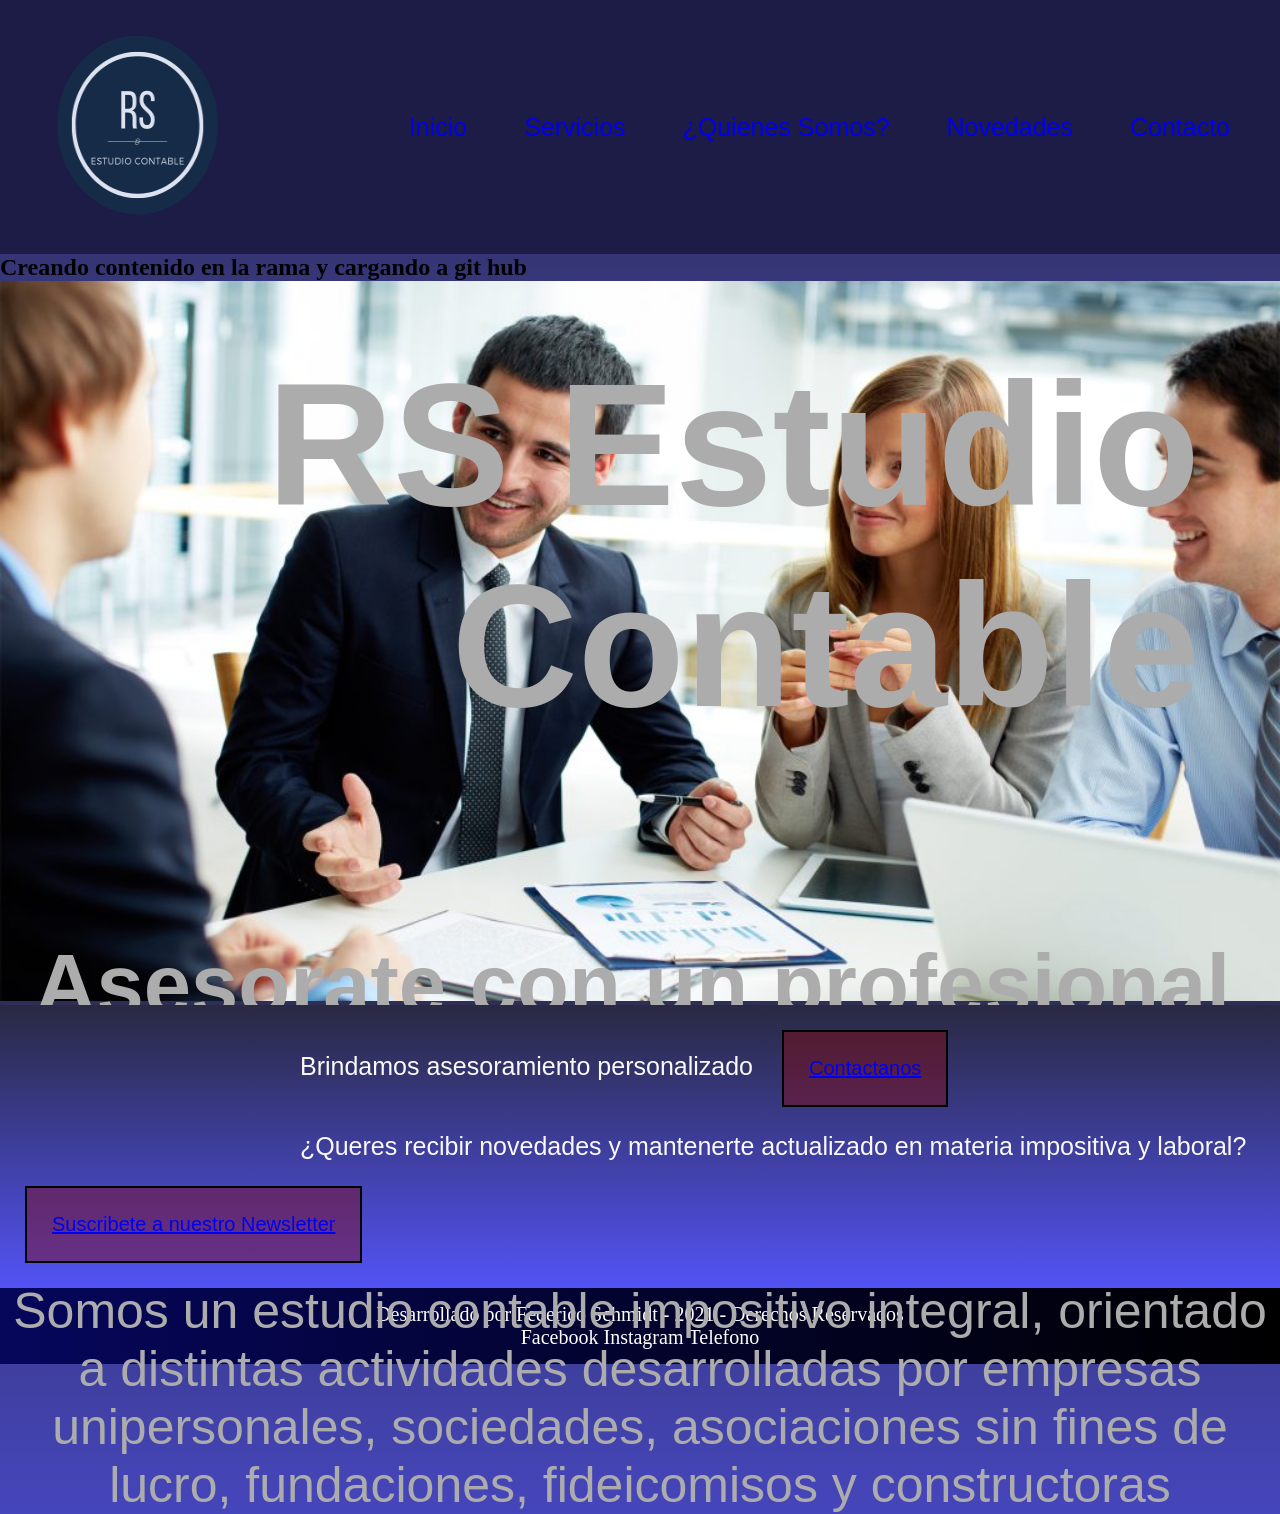
<file: index.html>
<!DOCTYPE html>
<html lang="en">
<head>
    <meta charset="UTF-8">
    <meta http-equiv="X-UA-Compatible" content="IE=edge">
    <meta name="viewport" content="width=device-width, initial-scale=1.0">
    <title>RS Estudio Contable</title>
    <link rel="stylesheet" href="/css/estilos.css">
    <link rel = "preconnect" href = "https://fonts.googleapis.com">
    <link rel = "preconnect" href = "https://fonts.gstatic.com" crossorigin>
    <link href = "https: //fonts.googleapis.com/css2? family = Gothic + A1: wght @ 700 & display = swap "rel =" stylesheet ">
</head>
<body class="principal">
    <header>    
        <div>
            <img src="/Imagenes/RS LOGO.png" class="img-logo"> 
        </div>
        <nav>   
            <ul class="menu"> 
                <li><a href="index.html">Inicio</a></li>
                <li><a href="/Html/Servicios.html">Servicios</a></li>
                <li><a href="/Html/quienes-somos.html">¿Quienes Somos?</a></li>
                <li><a href="/Html/Novedades.html">Novedades</a></li>
                <li><a href="/Html/Contacto.html">Contacto</a></li>
            </ul>
        </nav> 
    </header> 
    <section class="portada">
        <article>
            <div class="portada__titulo">
                <h1>RS Estudio Contable</h1>
                <h3>Asesorate con un profesional de confianza</h3>
                <p>Somos un estudio contable impositivo integral, orientado a distintas actividades desarrolladas por empresas unipersonales, sociedades, asociaciones sin fines de lucro, fundaciones, fideicomisos y constructoras </p>      
            </div>
            <article>
                <h2>Creando contenido en la rama y cargando a git hub</h2>
            </article>
        <img src="./Imagenes/FULL-OFICINA-CONTABLE.jpg" alt="">
    </section>
    <section class="principal">
        <div>
            <span>Brindamos asesoramiento personalizado</span>
            <button class="botones"><a href="/Html/Contacto.html">Contactanos</a></button>
        </div> 
        <div>
            <span>¿Queres recibir novedades y mantenerte actualizado en materia impositiva y laboral?</span>
            <button class="botones"><a href="/Html/Contacto.html"> Suscribete a nuestro Newsletter</a></button>
        </div>
    </section>            
</body>
<footer class="footer">
    <!-- Lado Izquierdo -->
    <p>Desarrollado por Federico Schmidt - 2021 - Derechos Reservados</p>
    <!-- Lado Derecho REDES SOCIALES -->
    <div>
        
        <p>Facebook</p>
        <p>Instagram</p>
        <p>Telefono</p>
    </div>
</footer>  
</html>
</file>
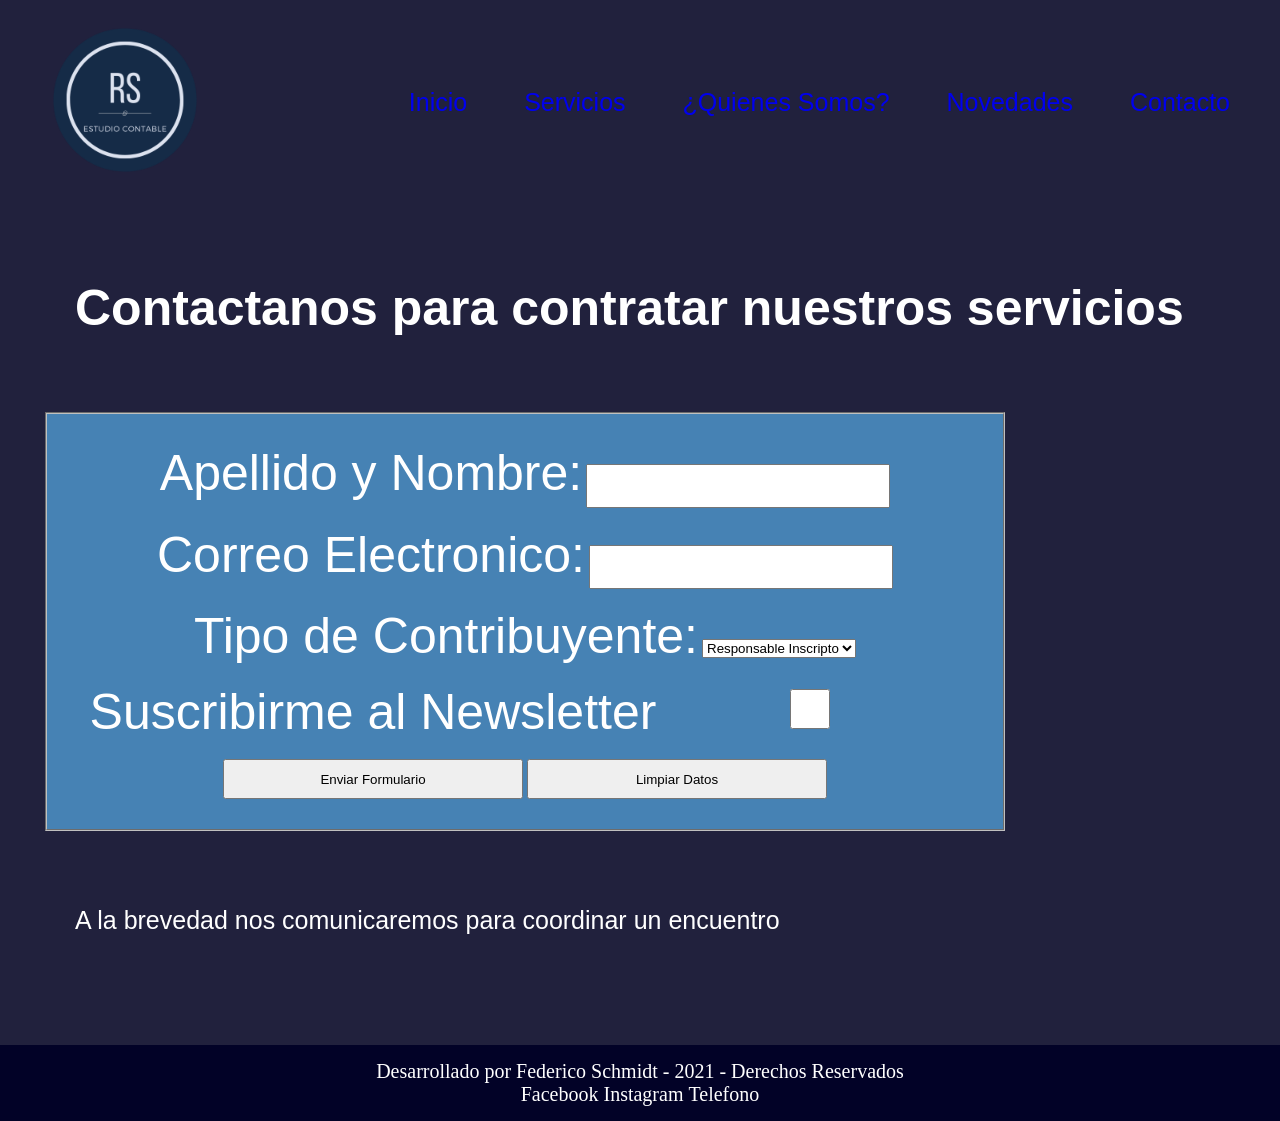
<file: Html/Contacto.html>
<!DOCTYPE html>
<html lang="en">
<head>
    <meta charset="UTF-8">
    <meta http-equiv="X-UA-Compatible" content="IE=edge">
    <meta name="viewport" content="width=device-width, initial-scale=1.0">
    <title>Contacto | RS Estudio Contable</title>
    <link rel="stylesheet" href="/css/contacto.css">
    <link rel = "preconnect" href = "https://fonts.googleapis.com">
    <link rel = "preconnect" href = "https://fonts.gstatic.com" crossorigin>
    <link href = "https: //fonts.googleapis.com/css2? family = Gothic + A1: wght @ 700 & display = swap "rel =" stylesheet ">
</head>
<body class="principal">
    <header>  
        <div>
            <img src="/Imagenes/RS LOGO.png" class="img-logo"> 
        </div>
        <nav>   
            <ul class="menu"> 
                <li><a href="/index.html">Inicio</a></li>
                <li><a href="Servicios.html">Servicios</a></li>
                <li><a href="quienes-somos.html">¿Quienes Somos?</a></li>
                <li><a href="Novedades.html">Novedades</a></li>
                <li><a href="Contacto.html">Contacto</a></li>
            </ul>
        </nav> 
    </header> 
    <section class="contacto">
        <h2>Contactanos para contratar nuestros servicios</h2>
        <form>
            <fieldset class="filedset">
                <label class="label" for="Apellido y Nombre">Apellido y Nombre:</label>
                <input class="input" type="text" name="Apellido y Nombre"> 
                <br>
                <br>
                <label for="correo electronico">Correo Electronico:</label>
                <input type="text" name="correo electronico" id="">
                <br>
                <br>
                <label for="tipo de contribuyente">Tipo de Contribuyente:</label>
                <select name="tipo de contribuyente" id="">
                    <option value="Responsable Inscripto">Responsable Inscripto</option>
                    <option value="Responsable Monotributo">Monotributista</option>
                    <option value="Emprsa">Persona Juridica</option>
                </select>
                <br>
                <br>
                <label for="newsletter">Suscribirme al Newsletter</label>
                <input type="checkbox" name="newsletter" id="">
                <br>
                <br>
                <input class="botones" type="submit" value="Enviar Formulario">
                <input class="botones" type="reset" value="Limpiar Datos">
            </fieldset>
        </form>
        <article class="coordinar">
            <span>A la brevedad nos comunicaremos para coordinar un encuentro</span>
        </article>
    </section> 
 
</body>
<footer class="footer">
    <!-- Lado Izquierdo -->
    <p>Desarrollado por Federico Schmidt - 2021 - Derechos Reservados</p>
    <!-- Lado Derecho REDES SOCIALES -->
    <div>
        <p>Facebook</p>
        <p>Instagram</p>
        <p>Telefono</p>
    </div>
</footer>  
</html>
</file>
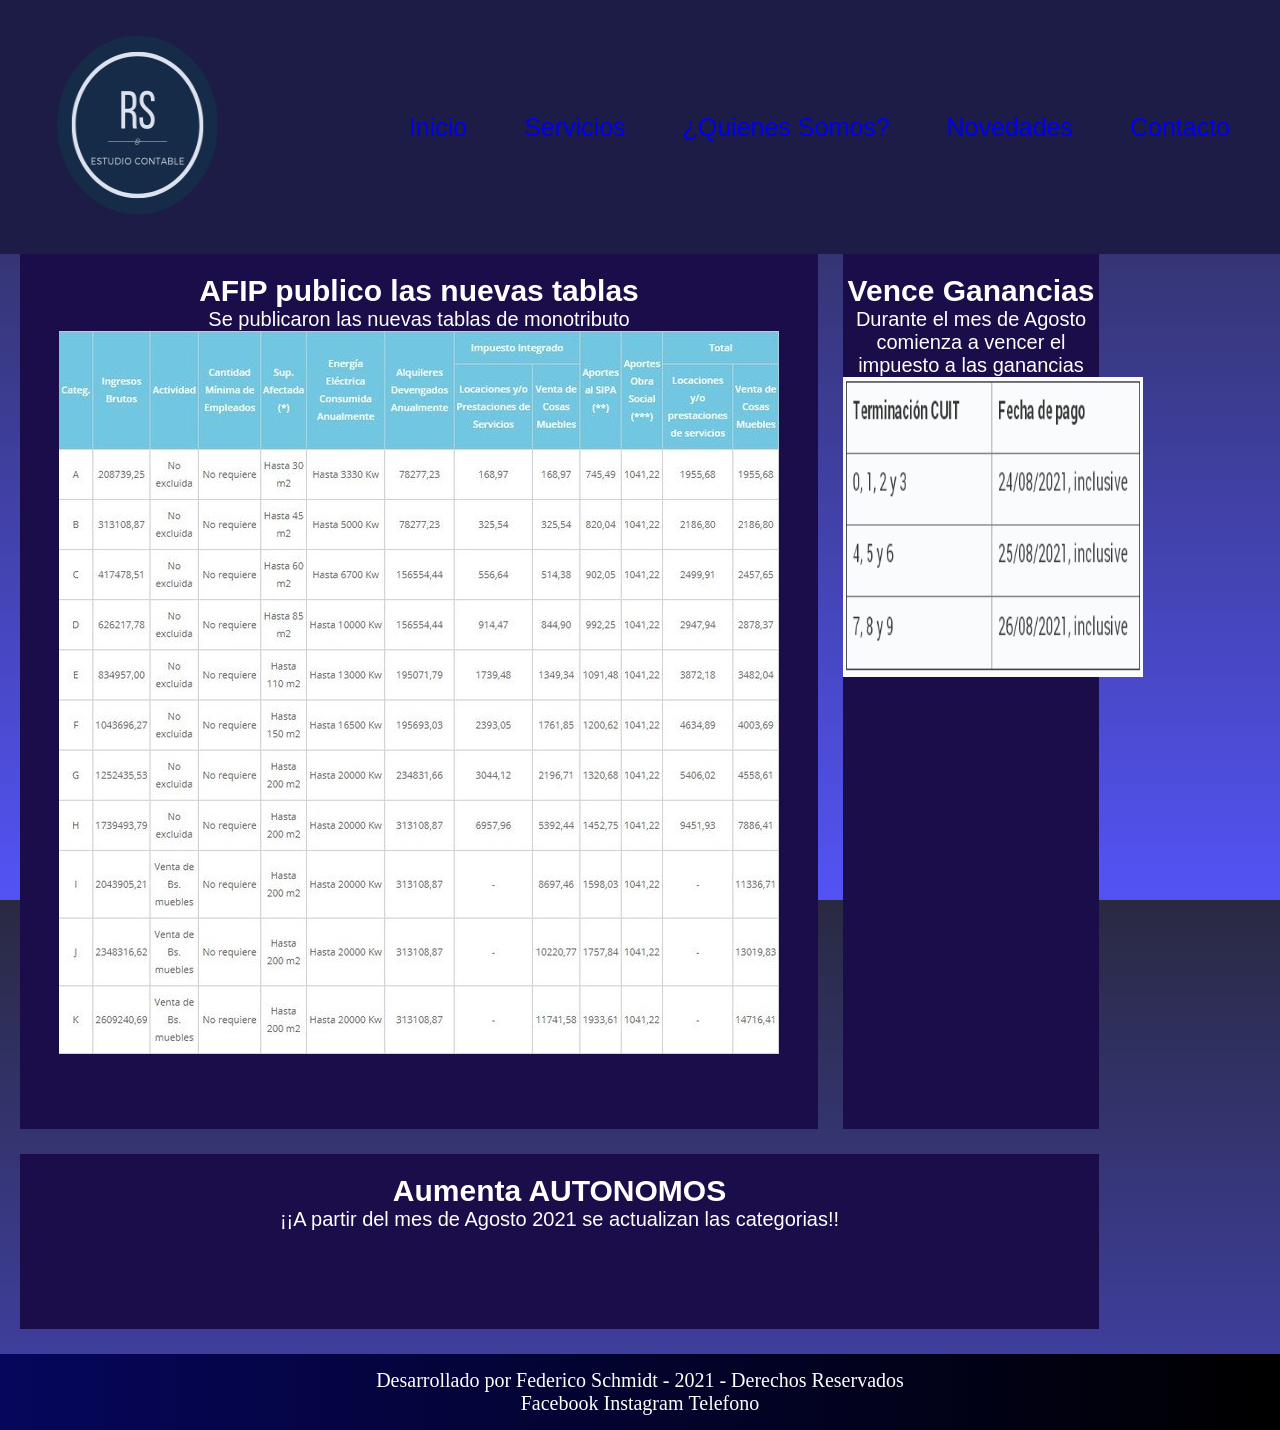
<file: Html/Novedades.html>
<!DOCTYPE html>
<html lang="en">
<head>
    <meta charset="UTF-8">
    <meta http-equiv="X-UA-Compatible" content="IE=edge">
    <meta name="viewport" content="width=device-width, initial-scale=1.0">
    <title>Novedades | RS Estudio Contable</title>
    <link rel="stylesheet" href="/css/estilos.css">
    <link rel = "preconnect" href = "https://fonts.googleapis.com">
    <link rel = "preconnect" href = "https://fonts.gstatic.com" crossorigin>
    <link href = "https: //fonts.googleapis.com/css2? family = Gothic + A1: wght @ 700 & display = swap "rel =" stylesheet ">
</head>
<body class="principal">
    <header>    
        <div>
            <img src="/Imagenes/RS LOGO.png" class="img-logo"> 
        </div>
        <nav>   
            <ul class="menu"> 
                <li><a href="/index.html">Inicio</a></li>
                <li><a href="Servicios.html">Servicios</a></li>
                <li><a href="quienes-somos.html">¿Quienes Somos?</a></li>
                <li><a href="Novedades.html">Novedades</a></li>
                <li><a href="Contacto.html">Contacto</a></li>
            </ul>
        </nav> 
    </header>
    <section class="gridnovedades">
        <div class="primer-elemento">
            <div>
                <h2>AFIP publico las nuevas tablas</h2>
                <p>Se publicaron las nuevas tablas de monotributo</p>
            </div>
            <div>
                <img src="/Imagenes/TABLA MONOTRIBUTO.jpg" alt="html">
            </div>
        </div>
        <div class="segundo-elemento">
            <h2>Aumenta AUTONOMOS</h2>
            <p>¡¡A partir del mes de Agosto 2021 se actualizan las categorias!!</p>
        </div>
        <div class="tercer-elemento">
            <div>
                <h2>Vence Ganancias</h2>
                <p>Durante el mes de Agosto comienza a vencer el impuesto a las ganancias</p>
            </div>
            <div>
                <img src="/Imagenes/ganancias.png" alt="cuadro" width="300px" height="300px">
            </div>
        </div>
    </section>
</body>
<footer class="footer">
    <!-- Lado Izquierdo -->
    <p>Desarrollado por Federico Schmidt - 2021 - Derechos Reservados</p>
    <!-- Lado Derecho REDES SOCIALES -->
    <div>
        <p>Facebook</p>
        <p>Instagram</p>
        <p>Telefono</p>
    </div>
</footer>  
</html>
</file>
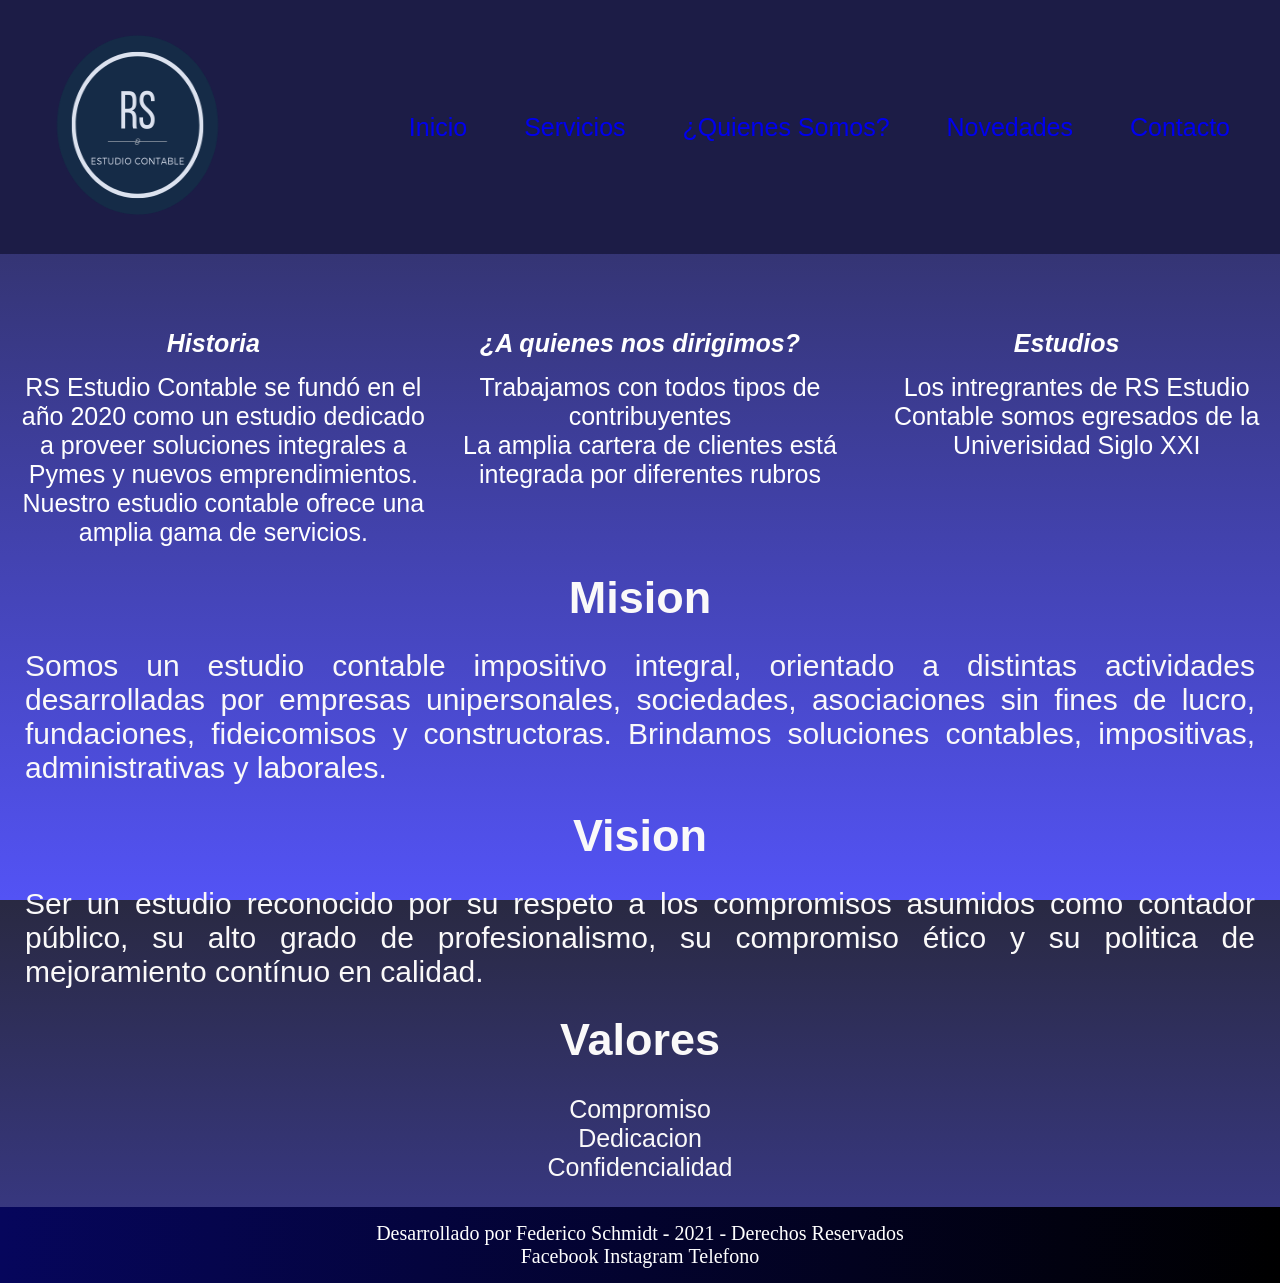
<file: Html/quienes-somos.html>
<!DOCTYPE html>
<html lang="en">
<head>
    <meta charset="UTF-8">
    <meta http-equiv="X-UA-Compatible" content="IE=edge">
    <meta name="viewport" content="width=device-width, initial-scale=1.0">
    <title>¿Quienes Somos? | RS Estudio Contable</title>
    <link rel="stylesheet" href="/css/estilos.css">
    <link rel = "preconnect" href = "https://fonts.googleapis.com">
    <link rel = "preconnect" href = "https://fonts.gstatic.com" crossorigin>
    <link href = "https: //fonts.googleapis.com/css2? family = Gothic + A1: wght @ 700 & display = swap "rel =" stylesheet ">
</head>
<body class="principal">
    <header>    
        <div>
            <img src="/Imagenes/RS LOGO.png" class="img-logo"> 
        </div>
        <nav>   
            <ul class="menu"> 
                <li><a href="/index.html">Inicio</a></li>
                <li><a href="Servicios.html">Servicios</a></li>
                <li><a href="quienes-somos.html">¿Quienes Somos?</a></li>
                <li><a href="Novedades.html">Novedades</a></li>
                <li><a href="Contacto.html">Contacto</a></li>
            </ul>
        </nav> 
    </header>
    <section class="servicios">
        <article class="servicios__descrip">
                <div>  
                    <h2>Historia</h2>
                    <p>RS Estudio Contable se fundó en el año 2020 como un estudio dedicado a proveer soluciones integrales a Pymes y nuevos emprendimientos.</p>
                    <p>Nuestro estudio contable ofrece una amplia gama de servicios. </p>
                </div>
                <div>
                    <h2>¿A quienes nos dirigimos?</h2>
                    <p>Trabajamos con todos tipos de contribuyentes</p>
                    <p>La amplia cartera de clientes está integrada por diferentes rubros</p>
                </div>
                <div>  
                    <h2>Estudios</h2>
                    <p>Los intregrantes de RS Estudio Contable somos egresados de la Univerisidad Siglo XXI</p>
                </div>
        </article>      
    </section>
    <article class="valores">
        <h2>Mision</h2>
        <p>Somos un estudio contable impositivo integral, orientado a distintas actividades desarrolladas por empresas unipersonales, sociedades, asociaciones sin fines de lucro, fundaciones, fideicomisos y constructoras. Brindamos soluciones contables, impositivas, administrativas y laborales.</p>
    </article>
    <article class="valores">
        <h2>Vision</h2>
        <p>Ser un estudio reconocido por su respeto a los compromisos asumidos como contador público, su alto grado de profesionalismo, su compromiso ético y su politica de mejoramiento contínuo en calidad.</p>
    </article>
    <article class="valores">
        <h2>Valores</h2>
        <div class="valores__descrip">
            <br>Compromiso
            <br>Dedicacion
            <br>Confidencialidad
        </div>
    </article>   
</body>
<footer class="footer">
    <!-- Lado Izquierdo -->
    <p>Desarrollado por Federico Schmidt - 2021 - Derechos Reservados</p>
    <!-- Lado Derecho REDES SOCIALES -->
    <div>
        <p>Facebook</p>
        <p>Instagram</p>
        <p>Telefono</p>
    </div>
</footer>  
</html>
</file>
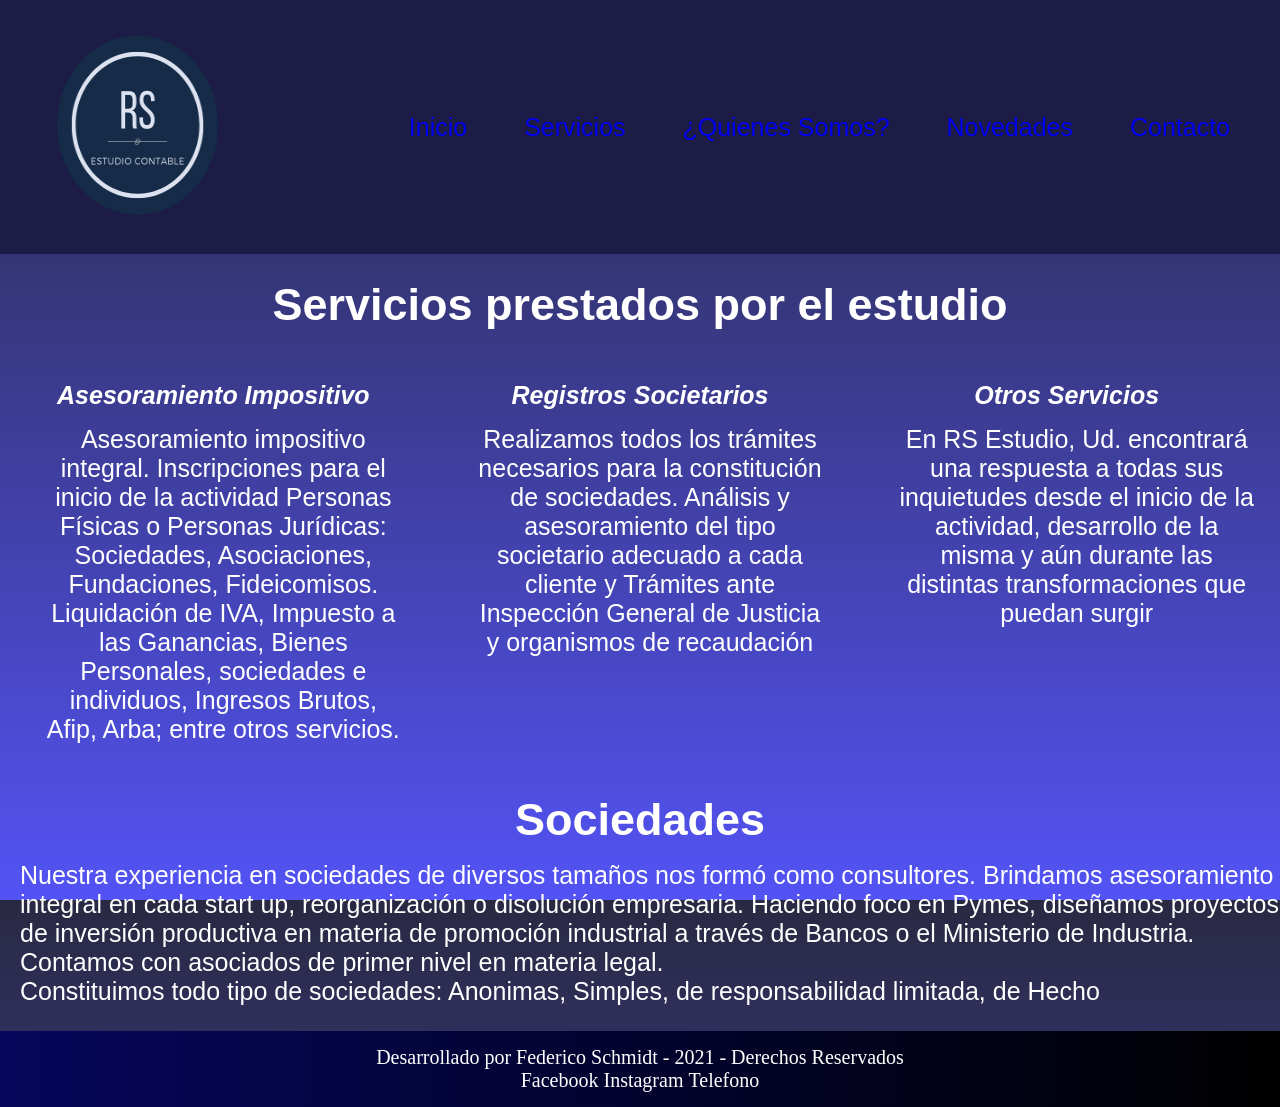
<file: Html/Servicios.html>
<!DOCTYPE html>
<html lang="en">
<head>
    <meta charset="UTF-8">
    <meta http-equiv="X-UA-Compatible" content="IE=edge">
    <meta name="viewport" content="width=device-width, initial-scale=1.0">
    <title>Servicios | RS Estudio Contable</title>
    <link rel="stylesheet" href="/css/estilos.css">
    <link rel = "preconnect" href = "https://fonts.googleapis.com">
    <link rel = "preconnect" href = "https://fonts.gstatic.com" crossorigin>
    <link href = "https: //fonts.googleapis.com/css2? family = Gothic + A1: wght @ 700 & display = swap "rel =" stylesheet ">

</head>
<body class="principal">
    <header>    
        <div>
            <img src="/Imagenes/RS LOGO.png" class="img-logo"> 
        </div>
        <nav>   
            <ul class="menu"> 
                <li><a href="/index.html">Inicio</a></li>
                <li><a href="Servicios.html">Servicios</a></li>
                <li><a href="quienes-somos.html">¿Quienes Somos?</a></li>
                <li><a href="Novedades.html">Novedades</a></li>
                <li><a href="Contacto.html">Contacto</a></li>
            </ul>
        </nav> 
    </header>  
    <section class="servicios">
        <h1>Servicios prestados por el estudio</h1>
        <div class="servicios__descrip">
            <article>
                <h2>Asesoramiento Impositivo</h2>
                <p>Asesoramiento impositivo integral. Inscripciones para el inicio de la actividad Personas Físicas o Personas Jurídicas: Sociedades, Asociaciones, Fundaciones, Fideicomisos. Liquidación de IVA, Impuesto a las Ganancias, Bienes Personales, sociedades e individuos, Ingresos Brutos, Afip, Arba; entre otros servicios.</p>
            </article>
            <article>
                <h2>Registros Societarios</h2>
                <p>Realizamos todos los trámites necesarios para la constitución de sociedades. Análisis y asesoramiento del tipo societario adecuado a cada cliente y Trámites ante Inspección General de Justicia y organismos de recaudación</p>
            </article>
            <article>
                <h2>Otros Servicios</h2>
                <p>En RS Estudio, Ud. encontrará una respuesta a todas sus inquietudes desde el inicio de la actividad, desarrollo de la misma y aún durante las distintas transformaciones que puedan surgir</p>
            </article>
        </div>
    </section>
    <section class="servicios">
        <h1>Sociedades</h1>
        <p>Nuestra experiencia en sociedades de diversos tamaños nos formó como consultores. Brindamos asesoramiento integral en cada start up, reorganización o disolución empresaria. Haciendo foco en Pymes, diseñamos proyectos de inversión productiva en materia de promoción industrial a través de Bancos o el Ministerio de Industria. Contamos con asociados de primer nivel en materia legal.</p>
        <p>Constituimos todo tipo de sociedades: Anonimas, Simples, de responsabilidad limitada, de Hecho</p>
    </section>
</body>
<footer class="footer">
    <!-- Lado Izquierdo -->
    <p>Desarrollado por Federico Schmidt - 2021 - Derechos Reservados</p>
    <!-- Lado Derecho REDES SOCIALES -->
    <div>
        <p>Facebook</p>
        <p>Instagram</p>
        <p>Telefono</p>
    </div>
</footer>  
</html>
</file>
<file: css/estilos.css>
*{
    padding: 0;
    margin:0;
    box-sizing: border-box;
}

header {
    background-color: rgb(28, 28, 70);
    display: flex;
    justify-content: space-between;
    align-items: center;
}

.menu {
    display: inline-block;
    font-size: 25px;
    font-family: 'Gothic A1', sans-serif;
    color: rgb(250, 249, 249);
}

.menu a {
    text-decoration: none;
    padding-right: 50px;
}

.principal {
    background-image: linear-gradient(rgb(41, 41, 66), rgb(83, 83, 245));
    position: relative;
}
.principal li {
    list-style: none;
    display: inline-block;
}

.principal span {
    font-size: 25px;
    font-family: 'Gothic A1', sans-serif;
    color: rgb(250, 249, 249); 
    margin-left: 300px;  
}

.servicios th {
    background-color: slategray;
    border: 1.5px;line-break: loose;
    font-size: 25px;
    padding: 30px;  
    margin: 25px;
}   

.servicios td {
    color: white;
    font-size: 30px;
    text-align: center;
    padding-top: 25px;
}

.servicios {
    padding: 25px 0;
    position: relative;
}

.servicios h1 {
    font-size: 45px;
    color: white;
    font-family: Arial, Helvetica, sans-serif;
    text-align: center; 
    margin-bottom: 15px;
}

.servicios h2 {
    font-size: 25px;
    color: white;
    font-family: Arial, Helvetica, sans-serif;
    text-align: center;
    margin-bottom: 15px;
    font-style: italic;
    margin-top: 25px;
    
}

.servicios p {
    font-size: 25px;
    color: white;
    font-family: Arial, Helvetica, sans-serif;
    padding-left: 20px;

}

.servicios__descrip {
    display: grid;
    grid-template-columns: repeat(3, 1fr);
    margin-top: 25px;
    text-align: center;

}

.servicios__descrip article {
    padding: 0 25px;
}

.valores {
    font-size: 30px;
    font-family: 'Gothic A1', sans-serif;
    color: rgb(250, 249, 249);  
    text-align: center;
    
}

.valores p {
    font-family: 'Gothic A1', sans-serif;
    color: rgb(250, 249, 249); 
    font-size: 30px;
    text-align: justify;
    padding: 25px;
}

.valores__descrip {
    font-size: 25px;
    font-family: 'Gothic A1', sans-serif;
    color: rgb(250, 249, 249); 
    text-align: center;
    padding-bottom: 25px;
    
}

.portada {
    position: relative;
}

.portada img {
    width: 100%;

}

.portada__titulo h1{
    color: rgb(172, 172, 172);
    font-size: 175px;
    font-family: 'Gothic A1', sans-serif;
    text-align: right;
    margin-right: 50px;
    padding: 30px;
    padding-top: 90px;
}

.portada__titulo h3 {
    color: rgb(172, 172, 172);
    font-size: 85px;
    font-family: 'Gothic A1', sans-serif;
    text-align: right;
    margin-top: 80px;
    margin-right: 50px;
    padding-top: 80px;
}

.portada__titulo p {
    color: rgb(172, 172, 172);
    font-size: 50px;
    font-family: 'Gothic A1', sans-serif;
    text-align: center;
    padding-top: 150px;
}

.portada__titulo {
    position: absolute;
}

.img-logo {
    width: 250px;
    height: 250px;
    padding-left: 25px;
}

.botones {
    font-size: 20px;
    background-color: rgba(136, 3, 3, 0.411);
    color: white;
    font-family: 'Gothic A1', sans-serif;
    padding: 25px;
    margin: 25px;
    border-style:double;
    transition: all 4s;
}

.botones:hover {
    color: red;
    font-size: 30px;
}

.footer {
    font-size: 20px;
    color: white;
    background-image: linear-gradient(to right, rgb(6, 6, 92), black);
    text-align: center;
    padding: 15px;
    transition: all 4s;
}

.footer:hover {
    color: rgb(0, 26, 255);
    font-size: 60px;
}

.footer p {
    display: inline-block;
}

.somos {
    display: flex;
    flex-direction: column;
    justify-content: left;
}

html, body, main {
    height: 100%;
}

.gridnovedades {
    display: grid;
    grid-template-columns: 20% 20% 20% 20% 20%;
    grid-template-rows: 200px 200px 200px 200px 200px;
    grid-row-gap: 25px;
    grid-column-gap: 25px;

}

.primer-elemento {
    background-color: rgb(26, 13, 73);
    padding: 20px;
    padding-top: 20px;
    grid-column-start:1;
    grid-column-end: 4;
    grid-row-start: 1;
    grid-row-end: 5;
    margin-left: 20px;
    text-align: center;
    color: white;
    font-family: 'Gothic A1', sans-serif;
    font-size: 20px;

}

.segundo-elemento {
    background-color: rgb(26, 13, 73);
    grid-column-start:1;
    grid-column-end: 5;
    grid-row-start: 5;
    grid-row-end: 5;
    margin-left: 20px;
    margin-bottom: 25px;
    padding-top: 20px;
    text-align: center;
    color: white;
    font-family: 'Gothic A1', sans-serif;
    font-size: 20px;
    grid-template-columns: 50px;
    
}

.tercer-elemento {
    background-color: rgb(26, 13, 73);
    grid-column-start:4;
    grid-column-end: 4;
    grid-row-start: 1;
    grid-row-end: 5;
    text-align: center;
    color: white;
    font-family: 'Gothic A1', sans-serif;
    font-size: 20px;
    padding-top: 20px;
}

.segundo-elemento h2 {
    transition: step-start 3s;
}

.segundo-elemento h2:hover {
    color: rgb(255, 0, 0);
    font-size: 60px;
}
@media screen and (max-width: 780px) {
    .portada p {
        display: none;
    }

    .portada__titulo h1 {
        font-size: 25px;
        color: rgb(19, 19, 102);
        font-family: 'Gothic A1', sans-serif;
        text-align: right;
        margin-right: 5px;
        padding: 30px;
    }

    .portada__titulo h3 {
        display: none;
    }

    .principal span {
        display: none;
    }
    
    .img-logo { 
        width: 75px;
        height: 75px;
        padding-left: 5px;
    }

    .servicios__descrip {
        grid-template-columns: repeat(1, 1fr);
    }
}
</file>
<file: css/contacto.css>
*{
    padding: 0;
    margin: 0;
}

header {
    background-color: rgb(33, 33, 61);
    display: flex;
    justify-content: space-between;
    align-items: center;
}

.menu {
    display: inline-block;
    font-size: 25px;
    font-family: 'Gothic A1', sans-serif;
    color: rgb(250, 249, 249);
}

.menu a {
    text-decoration: none;
    padding-right: 50px;
}

.principal {
    background-color: rgb(33, 33, 61);
}

.principal li {
    list-style: none;
    display: inline-block;
}

.contacto h2 {
    color: white;
    font-family: Arial, Helvetica, sans-serif;
    font-size: 50px;
    margin-left: 25px;
    padding: 30px;
    margin: 45px;
}

.coordinar {
    color: white;
    font-family: Arial, Helvetica, sans-serif;
    font-size: 25px;
    padding: 30px;
    margin: 45px;
    padding-bottom: 65px;
}

.img-logo {
    width: 200px;
    height: 200px;
    padding-left: 25px;
}

fieldset {
    background-color: steelblue;
    width: 70%; 
    text-align: center;
    padding: 30px;
    margin: 45px;
}

input {
    width: 300px; 
    height: 40px;
    transition: all 2s;
}

input:focus {
    width: 800px;
    font-size: 30px;
}

label {
    color: white;
    font-family: Arial, Helvetica, sans-serif;
    font-size: 50px;
}

.footer{
    font-size: 20px;
    color: white;
    background-color: rgb(2, 2, 39);
    text-align: center;
    padding: 15px;
}

.footer p {
    display: inline-block;
}

html, body, main {
    width: 100%;
}


.section {
    display: grid;
    grid-template-columns: 400px 400px 400px;
    grid-template-rows: 200px 200px 200px;
}

.primer-elemento {
    background-color: aqua;
    grid-column-start: 1;
    grid-column-end: 3;
}

.segundo-elemento {
    background-color: rgb(94, 255, 0);
    grid-column-start: 1;
    grid-row-end: 1;
}

.tercer-elemento {
    background-color: rgb(255, 0, 157);
    grid-column-start: 2;
    grid-column-end: 2;
}
</file>
